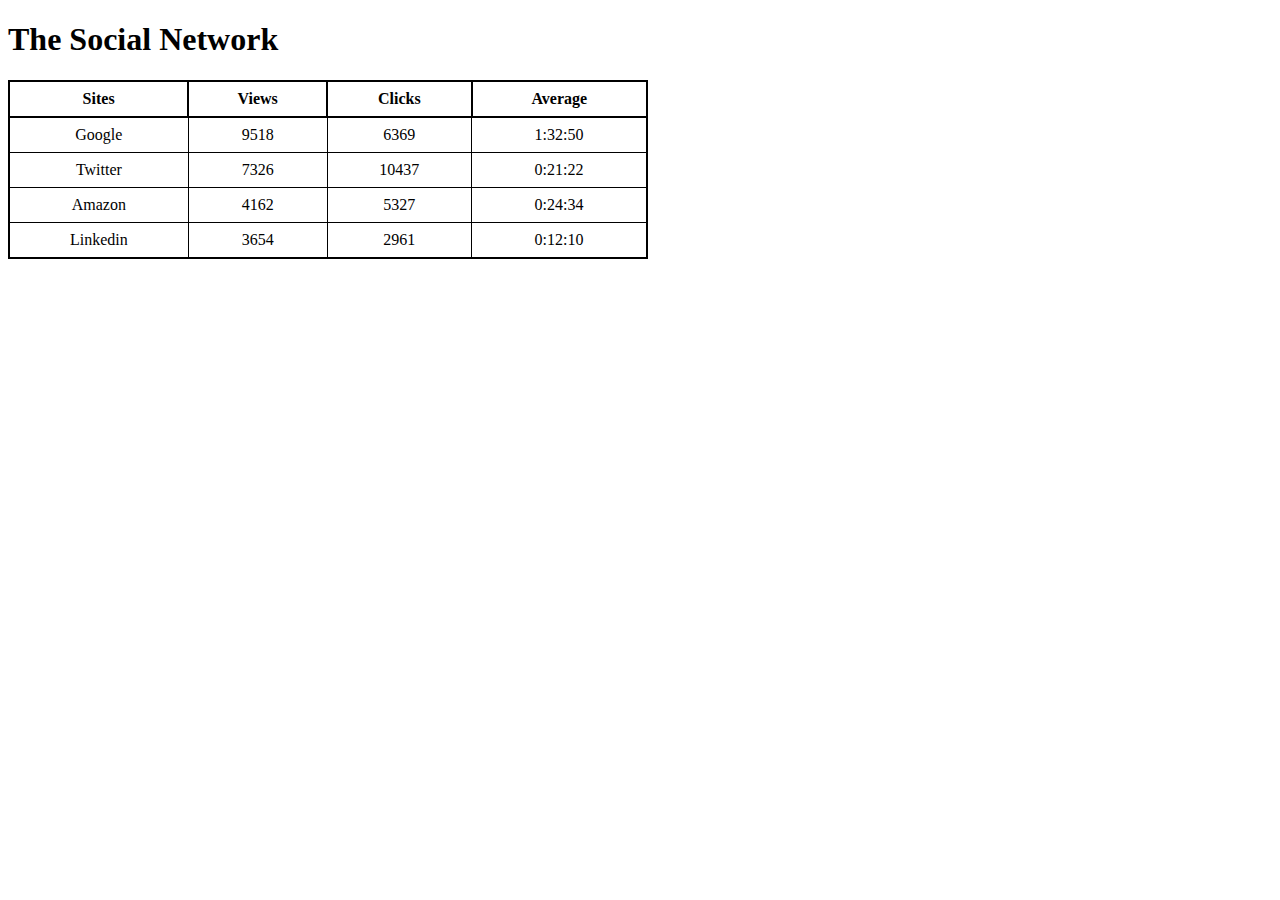
<file: FRONTEND_assignment/HTML/index.html>
<!DOCTYPE html>
<html lang="en">
<head>
    <meta charset="UTF-8">
    <meta http-equiv="X-UA-Compatible" content="IE=edge">
    <meta name="viewport" content="width=device-width, initial-scale=1.0">
    <title>HTML ASSIGNMENT</title>
  
    <!-- internal css -->
    <style>
      table {
        border-collapse: collapse; /* merges all the rows and columns */
        border: 2px solid black;
        width: 50vw;
      }
      td {
        border: 1px solid black;
        text-align: center;
        padding: 8px;
      }
      th{
        border: 2px solid black;
        text-align: center;
        padding: 8px;
      }
      </style>
    
</head>
<body>
    <h1>The Social Network</h1>
    <table >
        <tr>
          <th>Sites</th>
          <th>Views</th>
          <th>Clicks</th>
          <th>Average</th>
        </tr>
        <tr>
          <td>Google</td>
          <td>9518</td>
          <td>6369</td>
          <td>1:32:50</td>
        </tr>
        <tr>
            <td>Twitter</td>
            <td>7326</td>
            <td>10437</td>
            <td>0:21:22</td>
        </tr>
        <tr>
            <td>Amazon</td>
            <td>4162</td>
            <td>5327</td>
            <td>0:24:34</td>
        </tr>       
         <tr>
            <td>Linkedin</td>
            <td>3654</td>
            <td>2961</td>
            <td>0:12:10</td>
          </tr>
      </table>
</body>
</html>
</file>
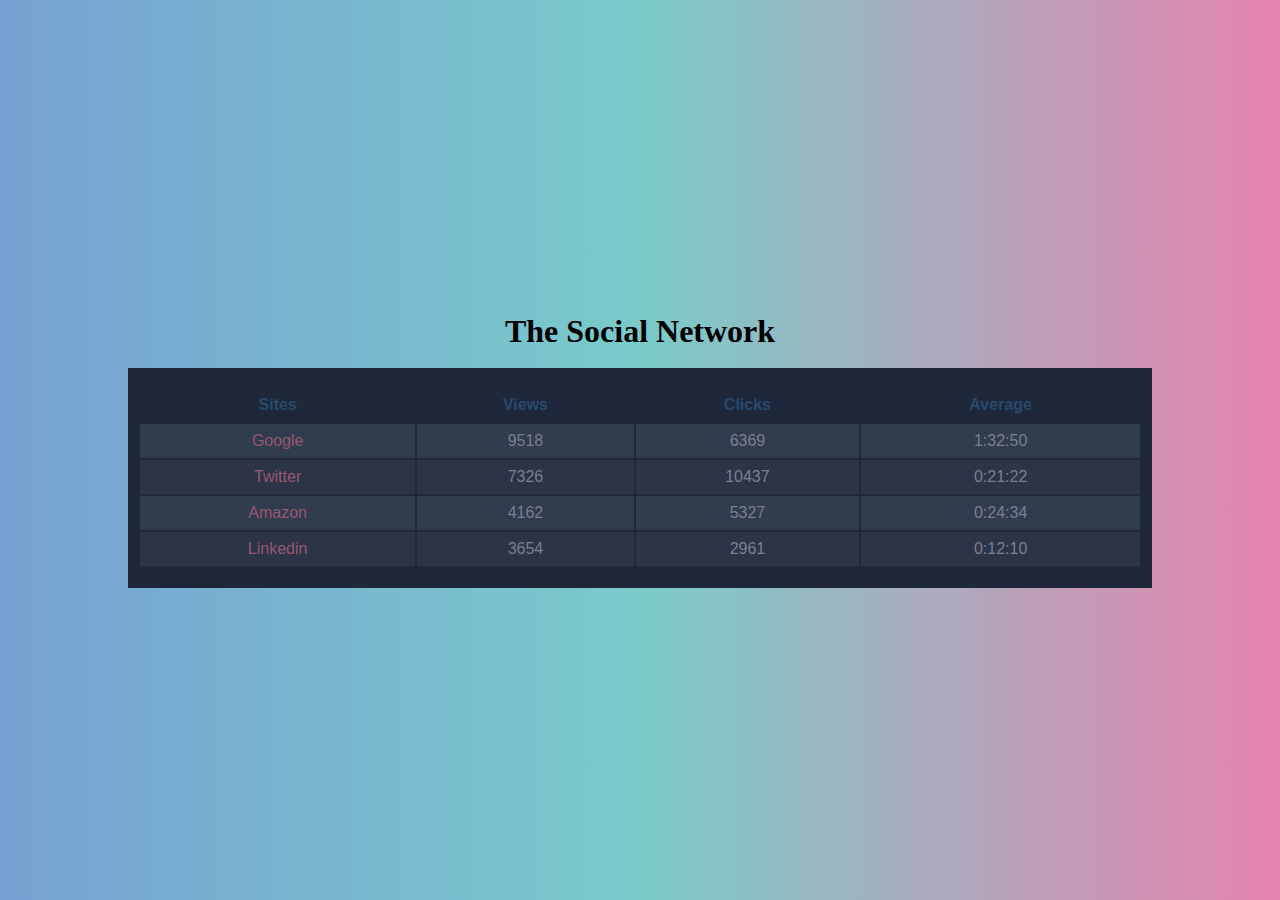
<file: FRONTEND_assignment/CSS/CSS_assignment/index.html>
<!DOCTYPE html>
<html lang="en">

<head>
    <meta charset="UTF-8">
    <meta http-equiv="X-UA-Compatible" content="IE=edge">
    <meta name="viewport" content="width=device-width, initial-scale=1.0">
    <title>CSS ASSIGNMENT</title>

    <!-- external css -->
    <link rel="stylesheet" type="text/css" href="styles.css">


</head>

<body>
    <div class="container">
        <h1>The Social Network</h1>
        <br>
        <div class="table-container">
            <table>
                <tr>
                    <th>Sites</th>
                    <th>Views</th>
                    <th>Clicks</th>
                    <th>Average</th>
                </tr>
                <tr>
                    <td>Google</td>
                    <td>9518</td>
                    <td>6369</td>
                    <td>1:32:50</td>
                </tr>
                <tr>
                    <td>Twitter</td>
                    <td>7326</td>
                    <td>10437</td>
                    <td>0:21:22</td>
                </tr>
                <tr>
                    <td>Amazon</td>
                    <td>4162</td>
                    <td>5327</td>
                    <td>0:24:34</td>
                </tr>
                <tr>
                    <td>Linkedin</td>
                    <td>3654</td>
                    <td>2961</td>
                    <td>0:12:10</td>
                </tr>
            </table>
        </div>
    </div>
</body>

</html>
</file>
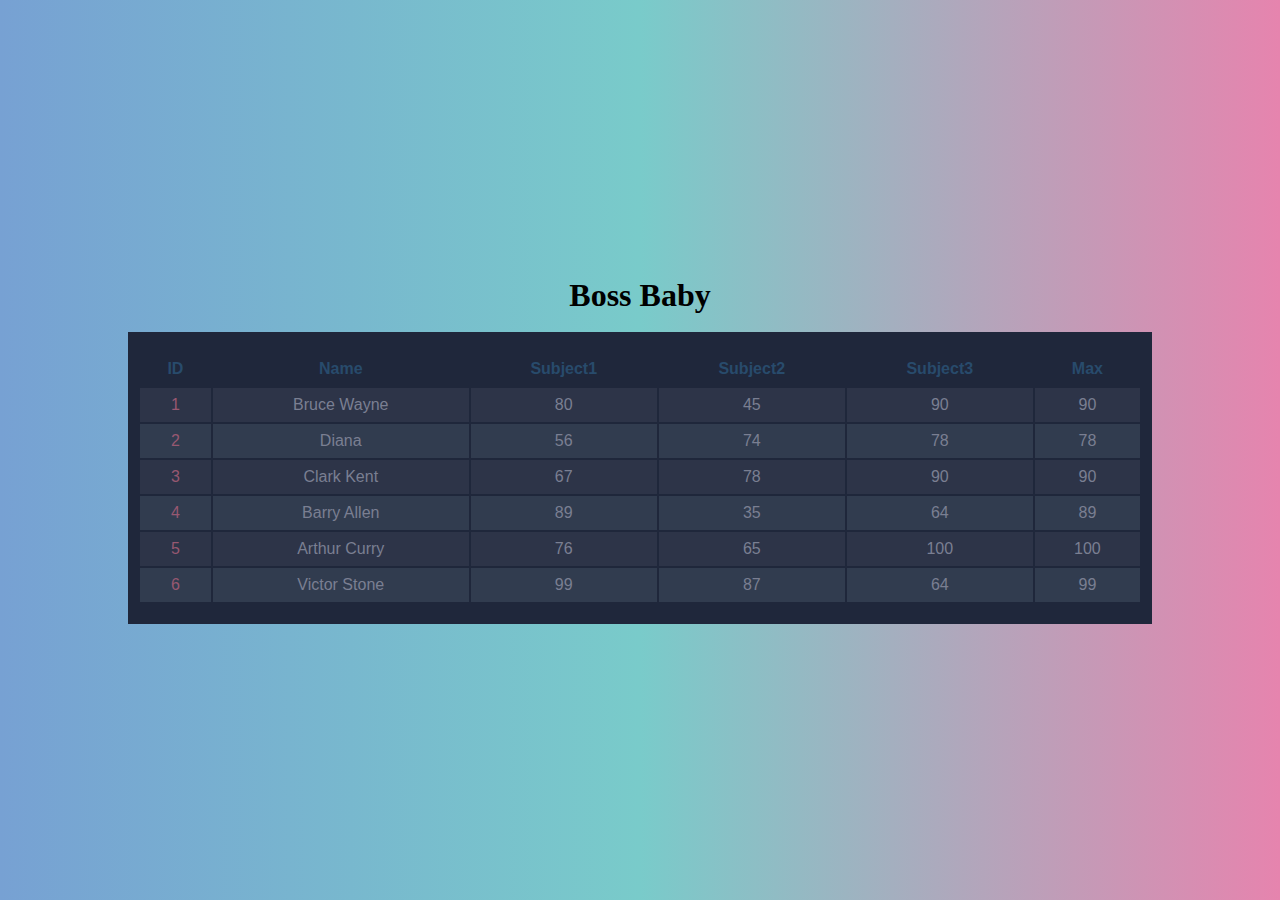
<file: FRONTEND_assignment/JAVASCRIPT/JS_assignment/index.html>
<!DOCTYPE html>
<html lang="en">
<head>
    <meta charset="UTF-8">
    <meta http-equiv="X-UA-Compatible" content="IE=edge">
    <meta name="viewport" content="width=device-width, initial-scale=1.0">
    <!-- external link for stylesheet -->
    <link rel="stylesheet" type="text/css" href="style.css">
    <title>JS ASSIGNMENT</title>
</head>
<body>
    <div class="container">
        <h1>Boss Baby</h1>
        <br>
        <div class="table-container">
            <table id="my_table">
            <tr id='header'>
                <th>ID</th>
                <th>Name</th>
                <th>Subject1</th>
                <th>Subject2</th>
                <th>Subject3</th>
                <th>Max</th>
            </tr>
            </table> 
        </div>
    </div>
     
</body>
    <!-- external links for script and json data-->
    <script type="text/javascript" src="data.js"></script>
    <script type="text/javascript" src="script.js"></script>
</html>
</file>
<file: FRONTEND_assignment/CSS/CSS_assignment/styles.css>
* {
  margin: 0;
  padding: 0;
  box-sizing: border-box;
}
table {
  font-family: "Roboto Condensed", sans-serif;
  border-collapse: collapse; /* merge all the rows and columns */
  width: 100%;
  color: #7a7f92;
}
th {
  text-align: center;
  padding: 8px;
}
td {
  border: 2px solid #1f273b;
  text-align: center;
  padding: 8px;
}
.table-container {
  width: 80%;
  background-color: #1f273b;
  padding: 20px 10px;
  overflow-x: auto; /* if size of screen is less then scroll bar will appear */
}

/* to select sites column */
tr > td:nth-child(1) {
  color: #975871;
}

/* to select table header */
tr:first-child {
  color: #284b6c;
}

/* to select all even rows except header */
tr:nth-child(2n + 2) {
  background-color: #313c4f;
}

/* to select all odd rows execept header */
tr:nth-child(2n + 3) {
  background-color: #2d3448;
}

h1 {
  text-align: center;
}
.container {
  display: flex;
  flex-direction: column;
  justify-content: center;
  align-items: center;
  background: linear-gradient(to right, #77a1d3, #79cbca, #e684ae);
  width: 100vw;
  height: 100vh;
}
</file>
<file: FRONTEND_assignment/JAVASCRIPT/JS_assignment/style.css>
* {
  margin: 0;
  padding: 0;
  box-sizing: border-box;
}
table {
  font-family: "Roboto Condensed", sans-serif;
  border-collapse: collapse; /*merge all the rows and columns */
  width: 100%;
  color: #7a7f92;
}
th {
  text-align: center;
  padding: 8px;
  background-color: #1f273b;
}
td {
  border: 2px solid #1f273b;
  text-align: center;
  padding: 8px;
}
.table-container {
  width: 80%;
  /* height: 40vh; */
  background-color: #1f273b;
  padding: 20px 10px;
  overflow-x: auto; /* if size of screen is less then scroll bar will appear */
}

/* to select sites column */
tr > td:nth-child(1) {
  color: #975871;
}

/* to select table header */
#header {
  color: #284b6c;
}

/* to select all even rows except header */
tr:nth-child(2n + 2) {
  background-color: #313c4f;
}

/* to select all odd rows execept header */
tr:nth-child(2n + 1) {
  background-color: #2d3448;
}

h1 {
  text-align: center;
}
.container {
  display: flex;
  flex-direction: column;
  justify-content: center;
  align-items: center;
  background: linear-gradient(to right, #77a1d3, #79cbca, #e684ae);
  width: 100vw;
  height: 100vh;
}

tr:nth-child(n):hover {
  background-color: #ddd;
  color: black;
}
</file>
